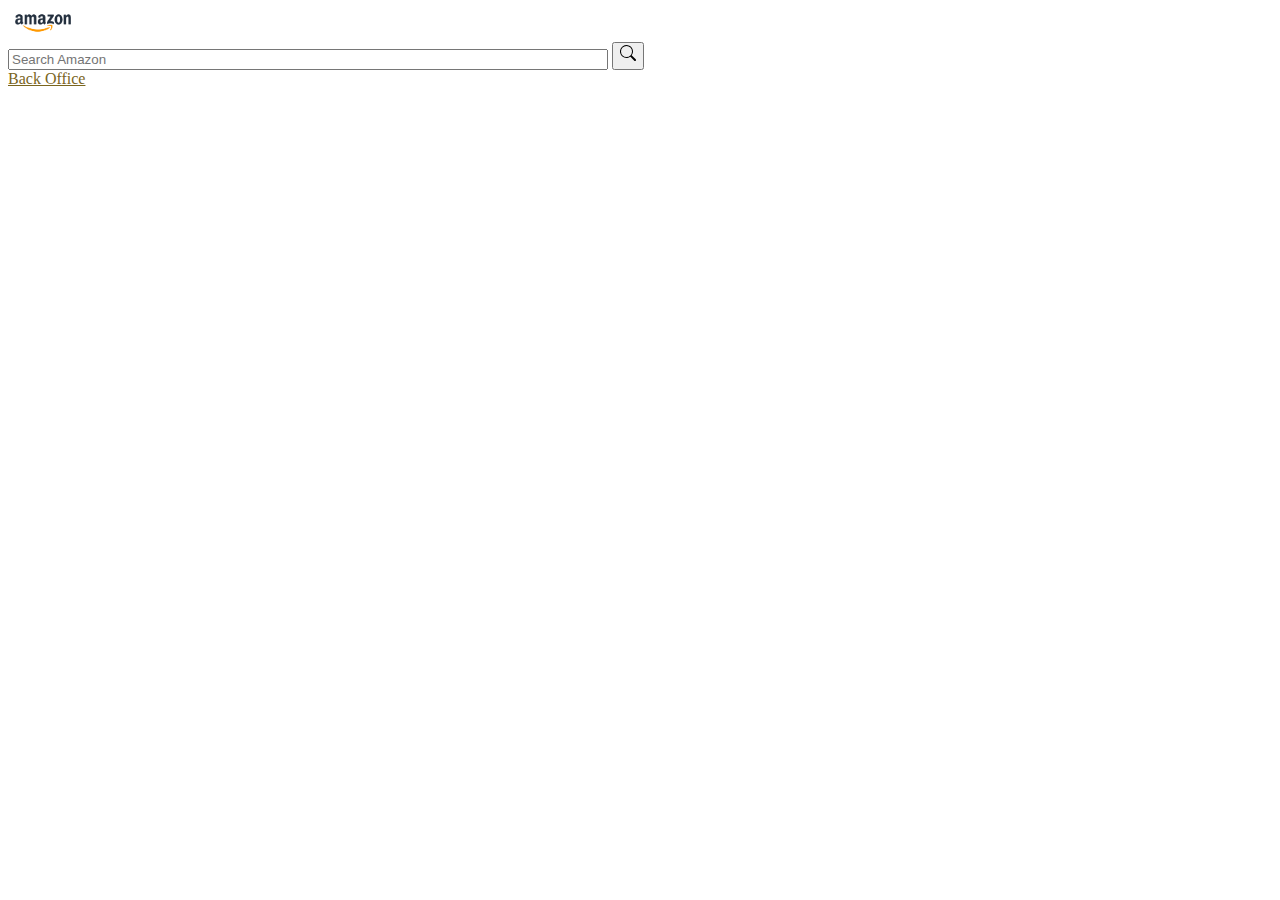
<file: M3-D8-main/index.html>
<!DOCTYPE html>
<html>
  <head>
    <!--
          
            You are building the new Amazon.
            This time you are also responsible for the back office.
            THIS is you CRUD endpoint
            https://striveschool-api.herokuapp.com/api/product/
            The product model is 
            {
                "_id": "5d318e1a8541744830bef139", //SERVER GENERATED
                "name": "app test 1",  //REQUIRED
                "description": "somthing longer", //REQUIRED
                "brand": "nokia", //REQUIRED
                "imageUrl": "https://drop.ndtv.com/TECH/product_database/images/2152017124957PM_635_nokia_3310.jpeg?downsize=*:420&output-quality=80", //REQUIRED
                "price": 100, //REQUIRED
                "userId": "admin", //SERVER GENERATED
                "createdAt": "2019-07-19T09:32:10.535Z", //SERVER GENERATED
                "updatedAt": "2019-07-19T09:32:10.535Z", //SERVER GENERATED
                "__v": 0 //SERVER GENERATED
            }
            #---------------------------------------------------------------#
            EVERY REST API CALL SHOULD BE AUTHENTICATED. 
            Every request to the API should use Token Based Authentication to secure access to the contents.
            You can get your token by registering on: strive.school/studentlogin
            Authorization: Bearer ###########
            Where ######### is the access_token returned by the endpoint.
            #---------------------------------------------------------------#
            Today you have to implement:
            - A backoffice page, where you can insert the product by specifying the parameters
            - A front page, where the user can see the available products
            ------ N.B. ------
            Tokens duration is set to 14 days. Whenever you'll need to obtain a new one you can send the following request:
            
            POST https://striveschool-api.herokuapp.com/api/account/login
            {
                "username": "testusername@yourmail.com",
                "password":"pass"
            }   
        -->
    <link
      rel="stylesheet"
      href="https://cdn.jsdelivr.net/npm/bootstrap@4.6.0/dist/css/bootstrap.min.css"
      integrity="sha384-B0vP5xmATw1+K9KRQjQERJvTumQW0nPEzvF6L/Z6nronJ3oUOFUFpCjEUQouq2+l"
      crossorigin="anonymous"
    />
    <link rel="stylesheet" href="style.css" />
  </head>
  <title>Amazon</title>
  <body>
    <!-- Image and text -->
    <nav class="navbar navbar-light bg-light justify-content-between">
      <a class="navbar-brand" href="#">
        <img
          src="/M3-D8-main/Assets/AmazonLogo.png"
          width="70"
          height="30"
          class="d-inline-block align-top"
          alt=""
        />
      </a>
      <form class="form-inline">
        <input
          class="form-control search"
          type="search"
          placeholder="Search Amazon"
          aria-label="Search"
        />
        <button class="btn btn-outline-warning my-2 my-sm-0" type="submit">
          <svg
            xmlns="http://www.w3.org/2000/svg"
            width="16"
            height="16"
            fill="currentColor"
            class="bi bi-search"
            viewBox="0 0 16 16"
          >
            <path
              d="M11.742 10.344a6.5 6.5 0 1 0-1.397 1.398h-.001c.03.04.062.078.098.115l3.85 3.85a1 1 0 0 0 1.415-1.414l-3.85-3.85a1.007 1.007 0 0 0-.115-.1zM12 6.5a5.5 5.5 0 1 1-11 0 5.5 5.5 0 0 1 11 0z"
            />
          </svg>
        </button>
      </form>
      <a class="nav-link" href="backoffice.html">Back Office</a>
    </nav>
    <main>
      <div class="container-fluid">
        <div class="row productSection justify-content-between"></div>
      </div>
    </main>
    <script src="script.js"></script>
  </body>
</html>
</file>
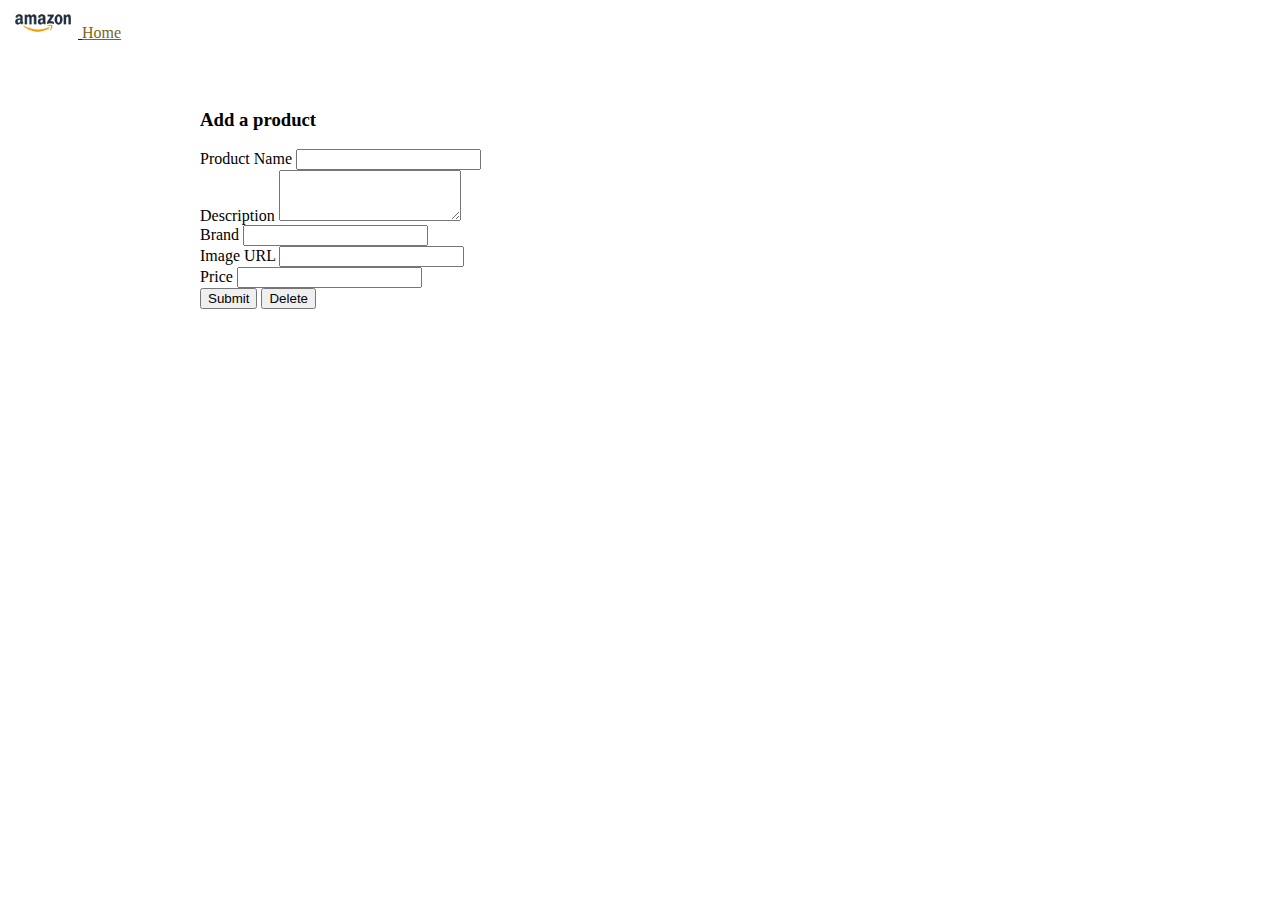
<file: M3-D8-main/backoffice.html>
<!DOCTYPE html>
<html lang="en">
  <head>
    <meta charset="UTF-8" />
    <meta http-equiv="X-UA-Compatible" content="IE=edge" />
    <meta name="viewport" content="width=device-width, initial-scale=1.0" />
    <link rel="stylesheet" href="style.css" />
    <link
      rel="stylesheet"
      href="https://cdn.jsdelivr.net/npm/bootstrap@4.6.0/dist/css/bootstrap.min.css"
      integrity="sha384-B0vP5xmATw1+K9KRQjQERJvTumQW0nPEzvF6L/Z6nronJ3oUOFUFpCjEUQouq2+l"
      crossorigin="anonymous"
    />
    <title>Amazon | Admin</title>
  </head>
  <body>
    <nav class="navbar navbar-light bg-light justify-content-between">
      <a class="navbar-brand" href="#">
        <img
          src="/M3-D8-main/Assets/AmazonLogo.png"
          width="70"
          height="30"
          class="d-inline-block align-top"
          alt=""
        />
      </a>

      <a class="nav-link" href="index.html">Home</a>
    </nav>

    <div class="container inputSection">
      <h3 id="page-title">Add a product</h3>
      <form onsubmit="handleSubmit(event)">
        <div class="form-group">
          <label for="name">Product Name</label>
          <input type="text" class="form-control" id="name"
          aria-describedby="emailHelp" / required>
        </div>
        <div class="form-group">
          <label for="description">Description</label>
          <textarea
            class="form-control"
            id="description"
            rows="3"
            required
          ></textarea>
        </div>
        <div class="form-group">
          <label for="brand">Brand</label>
          <input type="text" class="form-control" id="brand" />
        </div>
        <div class="form-group">
          <label for="imageUrl">Image URL</label>
          <input
            id="imageUrl"
            type="text"
            class="form-control"
            id="imageUrl"
            required
          />
        </div>
        <div class="form-group">
          <label for="price">Price</label>
          <input type="number" class="form-control" id="price" required />
        </div>
        <button type="submit" class="btn btn-primary">Submit</button>
        <button
          id="delete-btn"
          type="button"
          class="btn btn-danger mr-auto w-5"
          onclick="deleteProduct()"
        >
          Delete
        </button>
      </form>
    </div>
    <script src="adminscript.js"></script>
  </body>
</html>
</file>
<file: M3-D8-main/style.css>
.container {
    position: absolute;
    top: 10%;
    left: 20%;
}   

.nav-link{
    color: rgb(122, 101, 29);
}

.inputSection{
    left: 200px;
}

.search{
    width: 600px !important;
}

.card-img-top {
    max-height: 270px;
}

.productSection {
    margin-top: 15px;
    margin-left: 5px;
    margin-right: 5px;
}

.bi-search {
    margin-bottom: 3px;
}
</file>
